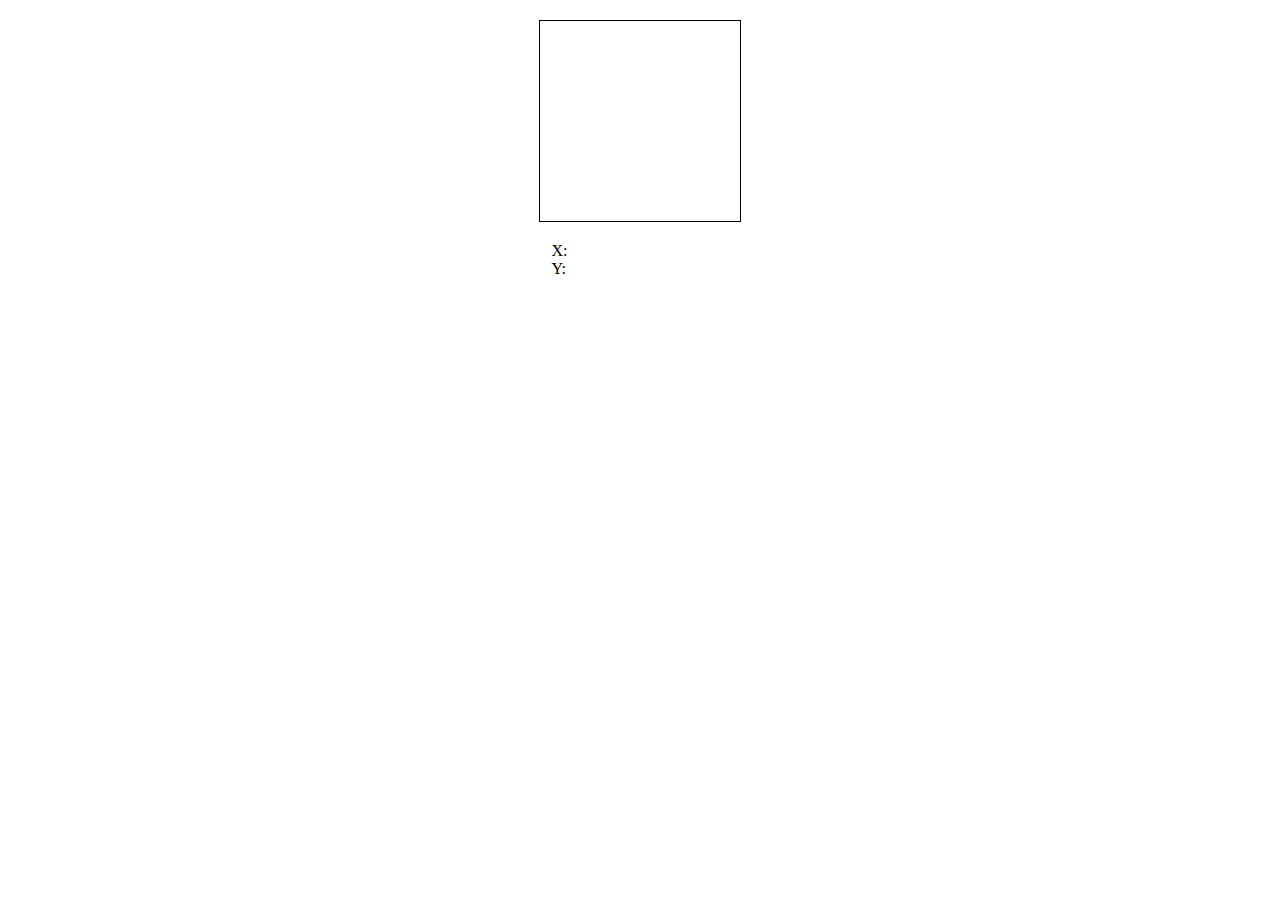
<file: task2/index.html>
<!DOCTYPE html>
<html lang="en">
<head>
    <meta charset="UTF-8">
    <meta name="viewport" content="width=device-width, initial-scale=1.0">
    <meta http-equiv="X-UA-Compatible" content="ie=edge">
    <link rel="stylesheet" href="styles.css">
    <title>index</title> <link rel="icon" type="image/png" href="img/logo.png" />
    
    
    <title>Document</title>
</head>
<body>
<div id="test"></div>
<p>X:<span id="offx"></span>
    <br>
   Y: <span id="offy"></span>
</p>
</body>
<script src="script.js"></script>
</html>
</file>
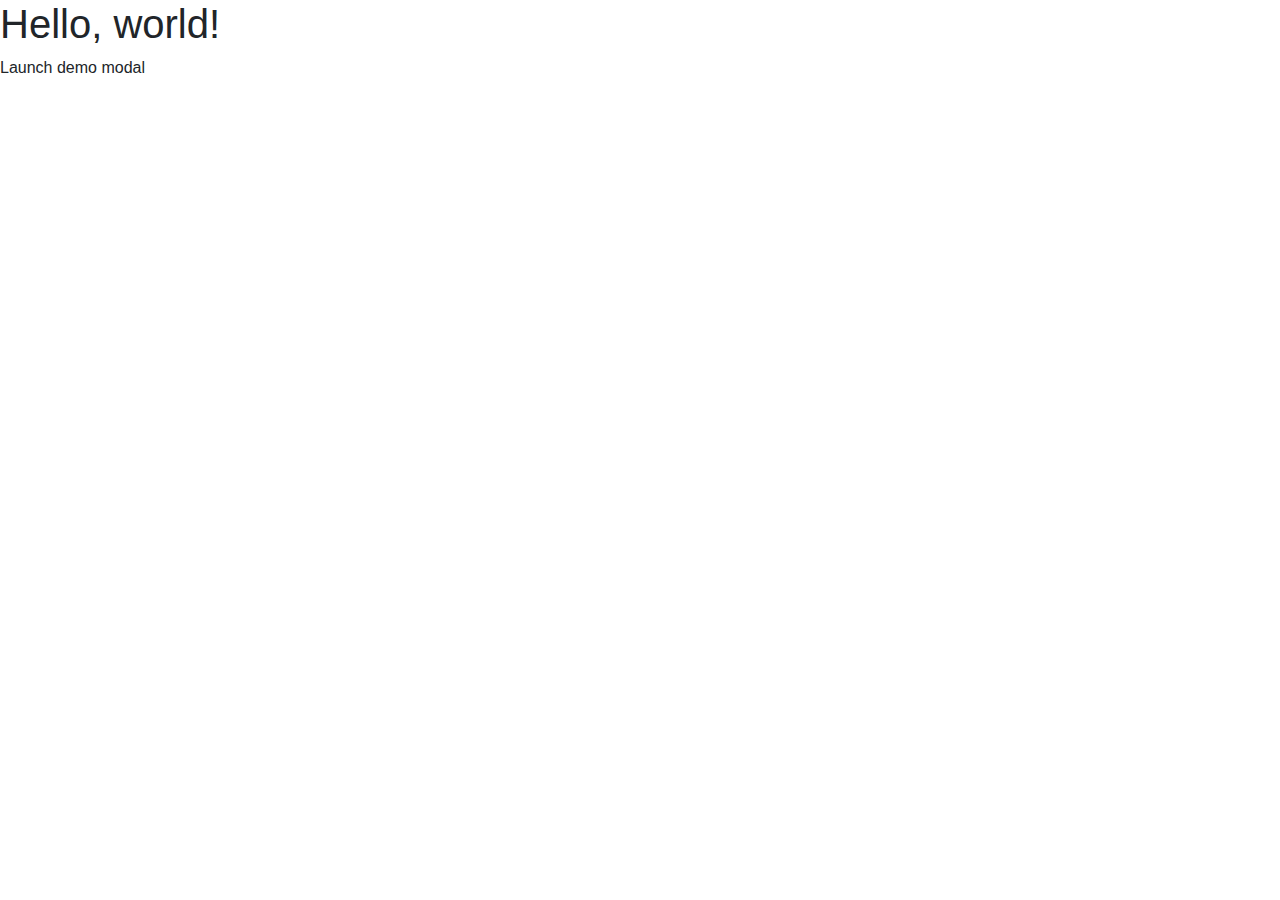
<file: task3/index.html>
<!doctype html>
<html lang="en">
  <head>
    <!-- Required meta tags -->
    <meta charset="utf-8">
    <meta name="viewport" content="width=device-width, initial-scale=1, shrink-to-fit=no">

    <!-- Bootstrap CSS -->
    <link rel="stylesheet" href="https://maxcdn.bootstrapcdn.com/bootstrap/4.0.0/css/bootstrap.min.css" integrity="sha384-Gn5384xqQ1aoWXA+058RXPxPg6fy4IWvTNh0E263XmFcJlSAwiGgFAW/dAiS6JXm" crossorigin="anonymous">

    <title>Hello, world!</title>
  </head>
  <body>
    <h1>Hello, world!</h1>

    <!-- Button trigger modal -->
<!-- <button type="button" class="btn btn-primary" data-toggle="modal" data-target="#exampleModal"> -->
        Launch demo modal
      </button>
      
      <!-- Modal -->
      <div class="modal fade" id="exampleModal" tabindex="-1" role="dialog" aria-labelledby="exampleModalLabel" aria-hidden="true">
        <div class="modal-dialog" role="document">
          <div class="modal-content">
            <div class="modal-header">
              <h5 class="modal-title" id="exampleModalLabel">Modal title</h5>
              <button type="button" class="close" data-dismiss="modal" aria-label="Close">
                <span aria-hidden="true">&times;</span>
              </button>
            </div>
            <div class="modal-body">
            Lorem ipsum dolor sit amet consectetur adipisicing 
            </div>
            <div class="modal-footer">
                <button type="button" class="btn btn-primary" id="modal-yes">Принимаю условия</button>
                <button type="button" class="btn btn-secondary" data-dismiss="modal">Закрыть</button>
              
            </div>
          </div>
        </div>
      </div>

    <!-- Optional JavaScript -->
    <!-- jQuery first, then Popper.js, then Bootstrap JS -->
    <script src="https://code.jquery.com/jquery-3.2.1.slim.min.js" integrity="sha384-KJ3o2DKtIkvYIK3UENzmM7KCkRr/rE9/Qpg6aAZGJwFDMVNA/GpGFF93hXpG5KkN" crossorigin="anonymous"></script>
    <script src="https://cdnjs.cloudflare.com/ajax/libs/popper.js/1.12.9/umd/popper.min.js" integrity="sha384-ApNbgh9B+Y1QKtv3Rn7W3mgPxhU9K/ScQsAP7hUibX39j7fakFPskvXusvfa0b4Q" crossorigin="anonymous"></script>
    <script src="https://maxcdn.bootstrapcdn.com/bootstrap/4.0.0/js/bootstrap.min.js" integrity="sha384-JZR6Spejh4U02d8jOt6vLEHfe/JQGiRRSQQxSfFWpi1MquVdAyjUar5+76PVCmYl" crossorigin="anonymous"></script>
    <script src="js/script.js"></script>
</body>
</html>
</file>
<file: task2/styles.css>
#test{
    width: 200px;
    height: 200px;
    border:1px solid black;
    margin: 20px auto;
}
p{
    margin-left: 43%;
}
</file>
